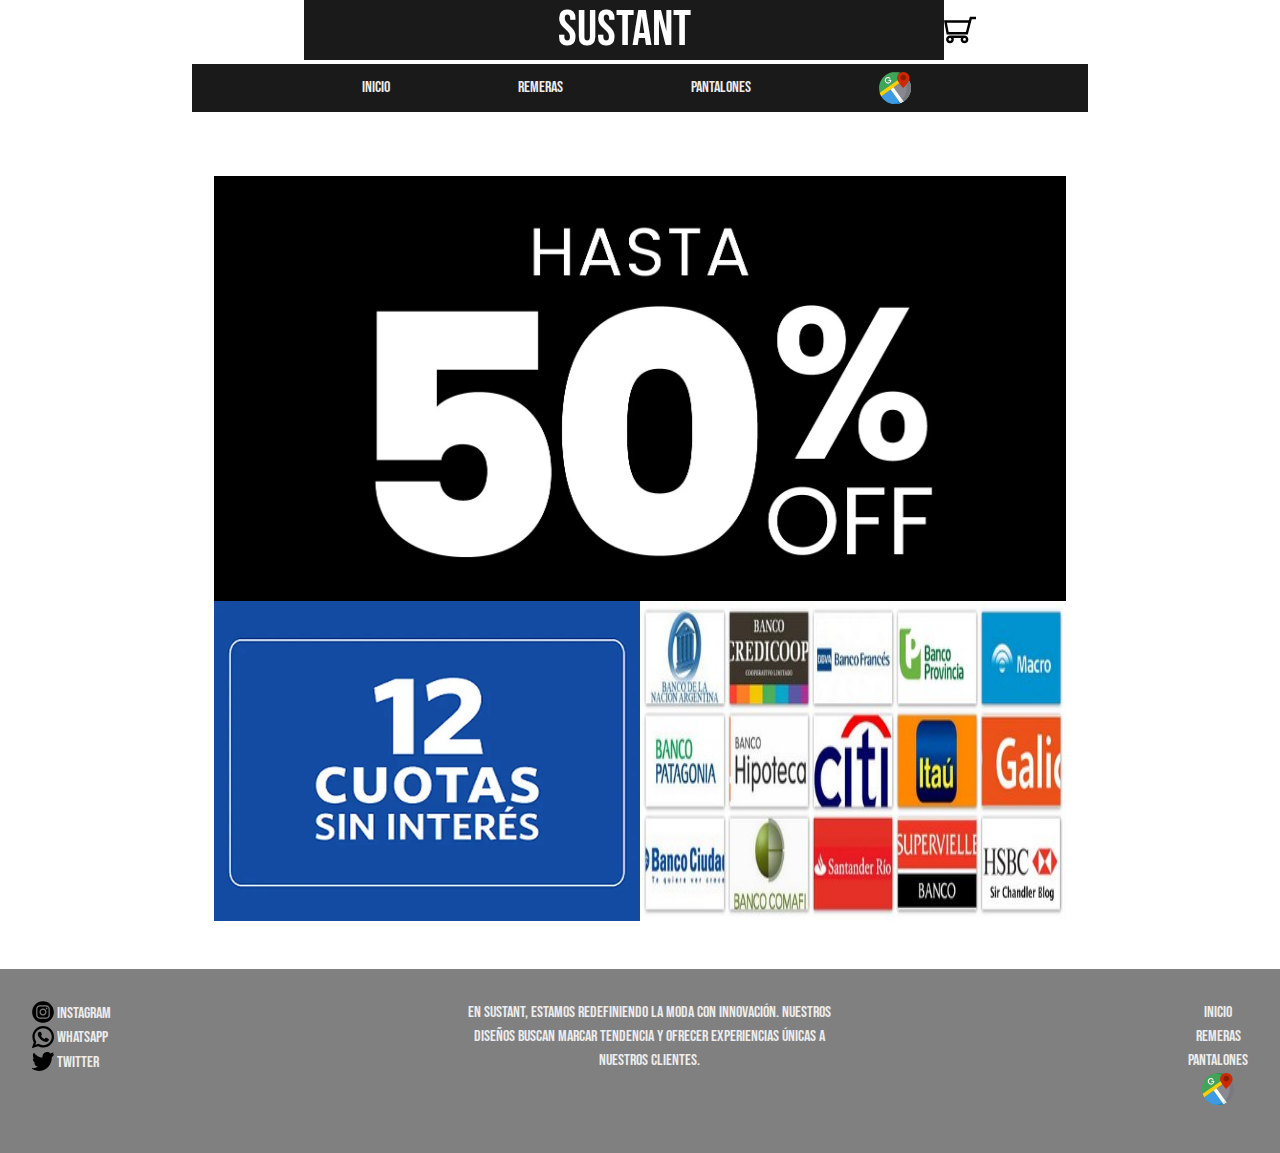
<file: index.html>
<!DOCTYPE html>
<html lang="en">

<head>
    <meta charset="UTF-8">
    <meta name="viewport" content="width=device-width, initial-scale=1.0">
    <meta name="description" content="Descubre la moda innovadora en Sustant. Encuentra diseños que marcan tendencia y experiencias únicas en ropa.">
    <meta name="keywords" content="Ropa, Prendas, Moda, Vestimenta, Descuento, Tarjetas, Cuotas">
    <title>SUSTANT | INICIO</title>
    <link rel="icon" href="/img/favicon.png">
    <link rel="preconnect" href="https://fonts.googleapis.com">
    <link rel="preconnect" href="https://fonts.gstatic.com" crossorigin>
    <link href="https://fonts.googleapis.com/css2?family=Bebas+Neue&family=Jacquard+24&family=UnifrakturMaguntia&display=swap" rel="stylesheet">
    <link rel="preconnect" href="https://fonts.googleapis.com">
    <link rel="preconnect" href="https://fonts.gstatic.com" crossorigin>
    <link href="https://fonts.googleapis.com/css2?family=UnifrakturMaguntia&display=swap" rel="stylesheet">
    <link rel="stylesheet" href="./bootstrap-5.3.3-dist/css/bootstrap.min.css">
    <link rel="stylesheet" href="./css/style.css">
</head>

<body>
    <header>
        <div class="conteiner-logo">
            <div class="logo">
                <h1>SUSTANT</h1>
            </div>
            <a href=""><img class="carrito" src="../img/shopping-cart-outline.svg" alt=""></a>
        </div>
        <nav>
            <ul class="navbar">
                <li><a href="./index.html">inicio</a></li>
                <li><a href="./pages/remeras.html">remeras</a></li>
                <li><a href="./pages/pantalones.html">pantalones</a></li>
                <li><a href="./pages/donde-encontrarnos.html"><img class="maps" src="./img/google-maps.svg" alt=""></a>
                </li>
            </ul>
        </nav>
    </header>
    <main class="main-index">
        <section class="imagenes">
            <img class="off" src="./img/de0b0536-ac9e-4a86-8442-8eb28beff11e___cb9dfa7f951e069555b2322237831c3a.webp"
                alt="%OFF">
        
        
            <img class="cuotas" src="./img/-_12_cuotas_sin_interesjpg.webp" alt="12cuotas">
            <img class="bancos" src="./img/bancos-importantes-argentina.jpg" alt="bancos">
        </section>
    </main>
    <footer>
        <section class="redes-sociales">
            <ul>
                <li>
                    <a href="">
                        <img src="./img/instagram-social-media.svg" alt="instagram">
                        instagram
                    </a>
                </li>
                <li>
                    <a href="">
                        <img src="./img/whatsapp.svg" alt="whatsapp">
                        whatsapp
                    </a>
                </li>
                <li>
                    <a href="">
                        <img src="./img/twitter.svg" alt="twitter">
                        twitter
                    </a>
                </li>
            </ul>
        </section>
        <section class="info">
            <p>En Sustant, estamos redefiniendo la moda con innovación. Nuestros diseños buscan marcar tendencia y ofrecer experiencias únicas a nuestros clientes. </p>
        </section>
        <nav class="nav-footer">
            <ul>
                <li><a href="">inicio</a></li>
                <li><a href="">remeras</a></li>
                <li><a href="">pantalones</a></li>
                <li><a href=""><img class="maps" src="./img/google-maps.svg" alt=""></a></li>
            </ul>
        </nav>
    </footer>
    <script src="https://cdn.jsdelivr.net/npm/bootstrap@5.3.3/dist/js/bootstrap.bundle.min.js" integrity="sha384-YvpcrYf0tY3lHB60NNkmXc5s9fDVZLESaAA55NDzOxhy9GkcIdslK1eN7N6jIeHz" crossorigin="anonymous"></script>
</body>

</html>
</file>
<file: css/style.css>
* {
  box-sizing: border-box;
  margin: 0;
  padding: 0;
  font-family: "Bebas Neue", sans-serif;
}

li {
  list-style: none;
}

a {
  color: #ECECEC;
  text-decoration: none;
}

ul {
  padding-left: 0 !important;
}

h1 {
  text-align: center;
  font-family: "Bebas Neue", sans-serif;
  font-size: 70px;
  display: inline-block;
  margin: 0 auto;
  color: rgb(255, 255, 255);
}

.maps {
  width: 2rem;
}

main {
  padding: 10rem 0;
}

@media (min-width: 350px) {
  main {
    padding: 3rem 2rem;
    min-height: 76vh;
  }
}
header .conteiner-logo {
  display: flex;
  flex-direction: row;
  justify-content: center;
  align-items: center;
  position: fixed;
  width: 100%;
}
header .conteiner-logo .logo {
  background-color: #1A1A1A;
  display: flex;
  justify-content: center;
  align-items: center;
  width: 50%;
}
header .conteiner-logo .carrito {
  width: 2rem;
}
header nav {
  display: flex;
  justify-content: center;
}
header nav .navbar {
  display: flex;
  flex-direction: row;
  justify-content: center;
  align-items: center;
  gap: 8rem;
  margin-top: 4rem;
  background-color: #1A1A1A;
  width: 70%;
  padding: 0.5rem;
}
header nav .navbar .maps {
  width: 2rem;
}

@media (min-width: 350px) {
  .logo {
    width: 80%;
  }
  .logo h1 {
    font-size: 50px;
  }
  .navbar {
    gap: 1rem;
    margin-top: 2rem;
  }
}
@media (min-width: 768px) {
  .navbar {
    gap: 3rem;
  }
}
footer {
  background-color: #808080;
  display: flex;
  justify-content: space-between;
  padding: 2rem 4rem;
}
footer .redes-sociales ul {
  display: flex;
  flex-direction: column;
}
footer .redes-sociales ul li a img {
  width: 1.4rem;
}
footer .info {
  width: 33%;
  color: #ECECEC;
  text-align: center;
}
footer .nav-footer ul {
  display: flex;
  flex-direction: column;
  justify-content: center;
  align-items: center;
}

@media (min-width: 350px) {
  footer {
    padding: 1rem;
  }
  .info {
    display: none;
  }
}
@media (min-width: 768px) {
  footer {
    padding: 2rem;
  }
  .info {
    display: block;
  }
}
.main-index {
  display: flex;
  justify-content: center;
  align-items: center;
}
.main-index .imagenes {
  display: grid;
  justify-content: center;
  grid-template-rows: 1fr 1fr;
  width: 70%;
}
.main-index .imagenes .off {
  width: 400px;
  grid-row: 1/span 2;
  grid-column: 1/span 2;
  width: 100%;
}
.main-index .imagenes .cuotas {
  width: 100%;
  height: 100%;
}
.main-index .imagenes .bancos {
  width: 100%;
  height: 100%;
}

@media (min-width: 350px) {
  .imagenes {
    width: 100%;
    grid-template-rows: repeat(3, 1fr);
  }
  .off {
    grid-row: auto;
    grid-column: auto;
    width: 100%;
    height: 100%;
  }
}
@media (min-width: 768px) {
  .imagenes {
    width: 90%;
  }
}
@media (min-width: 1024px) {
  .off {
    grid-row: 1/span 2;
    grid-column: 1/span 2;
    width: 100%;
  }
}
.catalogo ul {
  display: grid;
  grid-template-columns: repeat(3, 1fr);
  justify-content: center;
  gap: 3rem;
}
.catalogo ul li {
  background-color: rgba(202, 202, 202, 0.7803921569);
}
.catalogo ul li a {
  display: block;
}
.catalogo ul li img {
  width: 100%;
}
.catalogo ul li p {
  font-size: 1.3rem;
  display: inline-block;
  background-color: #1A1A1A;
  color: #ECECEC;
  padding: 0.3rem;
}

.pantalones1 {
  font-size: 20REM;
  text-align: center;
}

@media (min-width: 350px) {
  .catalogo ul {
    grid-template-columns: repeat(1, 1fr);
  }
}
@media (min-width: 1024px) {
  .catalogo ul {
    grid-template-columns: repeat(2, 1fr);
  }
}
@media (min-width: 1920px) {
  .catalogo ul {
    grid-template-columns: repeat(3, 1fr);
  }
}
.mapa {
  display: flex;
  flex-direction: column;
  align-items: center;
  justify-content: center;
}
.mapa .info-mapa {
  align-self: flex-start;
}
.mapa .info-mapa p {
  margin-bottom: 0.5rem;
}

/*# sourceMappingURL=style.css.map */
</file>
